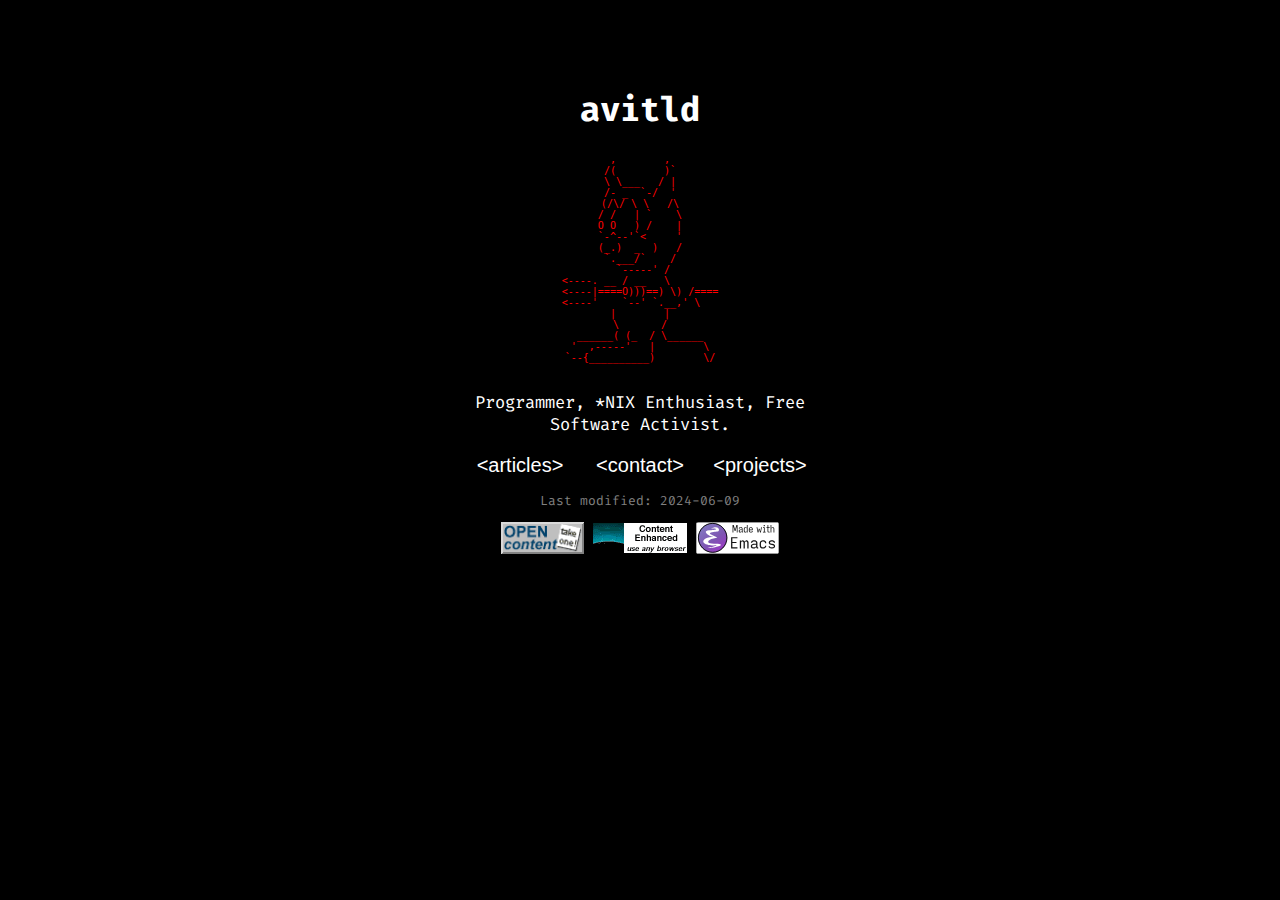
<file: index.html>
<!DOCTYPE html>

<html lang="en">
    <head>
        <title>avitld</title>
        <meta charset="UTF-8" />
        <meta name="viewport" content="width=device-width, initial-scale=1.0" />
        <link rel="icon" type="image/jpeg" href="/static/img/ansi.jpg" />
        <link rel="stylesheet" type="text/css" href="/static/css/style.css" />
        <style>
         @import url('https://fonts.googleapis.com/css2?family=Fira+Code:wght@300..700&display=swap');
        </style>
    </head>
    <body>
        <h1><a href="/">avitld</a></h1>
        <div class="ascii" id="beastie">
            <pre><code>

,        ,
/(        )`
\ \___   / |
/- _  `-/  '
(/\/ \ \   /\
/ /   | `    \
O O   ) /    |
`-^--'`&lt;     '
(_.)  _  )   /
`.___/`    /
 `-----' /
&lt;----. __ / __   \        
&lt;----|====O)))==) \) /====
&lt;----'    `--' `.__,' \   
|        |
\       /
______( (_  / \______
'  ,-----'   |        \
`--{__________)        \/
          </code></pre>
        </div>
        <p>Programmer, *NIX Enthusiast, Free Software Activist.</p>
        <nav>
            <a href="/articles">
                <button>
                    &lt;articles&gt;
                </button>
            </a>
            <a href="/contact">
                <button>
                    &lt;contact&gt;
                </button>
            </a>
            <a href="/projects">
                <button>
                    &lt;projects&gt;
                </button>
            </a>
        </nav>
        <div class="others">
            <p>Last modified: 2024-06-09</p>
            <div class="webrings">
                <a target="_blank" href="//github.com/avitldv2/website">
                    <img src="/static/img/button_takeone.gif" />
                </a>
                <a target="_blank" href="//anybrowser.org">
                    <img src="/static/img/button_enhanced.gif" />
                </a>
                <a target="_blank" href="//gnu.org/software/emacs">
                    <img src="/static/img/made_with_emacs.svg" />
                </a>
            </div>
        </div>
    </body>
</html>
</file>
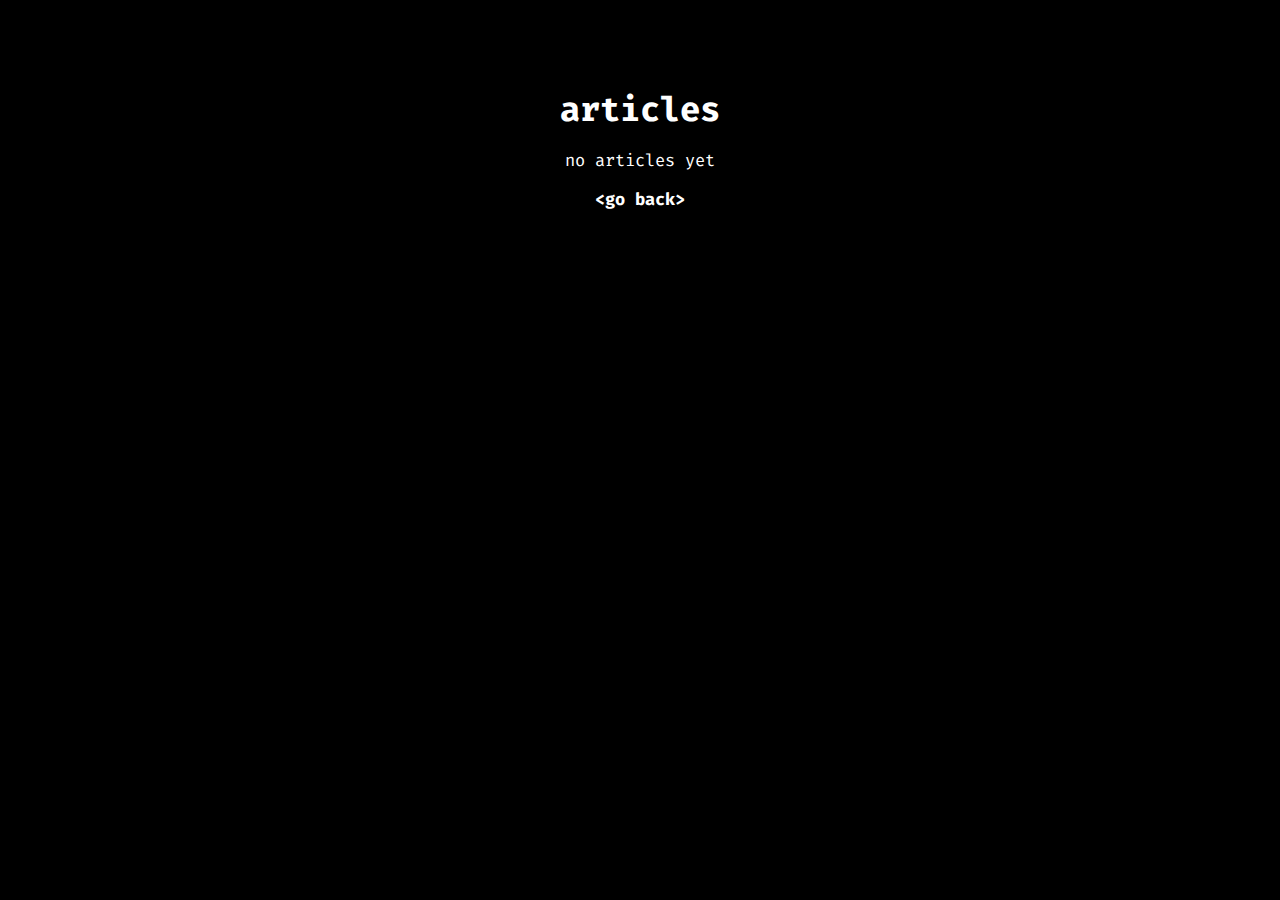
<file: articles/index.html>
<!DOCTYPE html>

<html lang="en">
    <head>
        <title>avitld</title>
        <meta charset="UTF-8" />
        <meta name="viewport" content="width=device-width, initial-scale=1.0" />
        <link rel="icon" type="image/jpeg" href="/static/img/ansi.jpg" />
        <link rel="stylesheet" type="text/css" href="/static/css/style.css" />
        <style>
         @import url('https://fonts.googleapis.com/css2?family=Fira+Code:wght@300..700&display=swap');
        </style>
    </head>
    <body>
        <h1>articles</h1>
        <p>no articles yet</p>
        <div id="goback">
            <a href="/">&lt;go back&gt;</a>
        </div>
    </body>
</html>
</file>
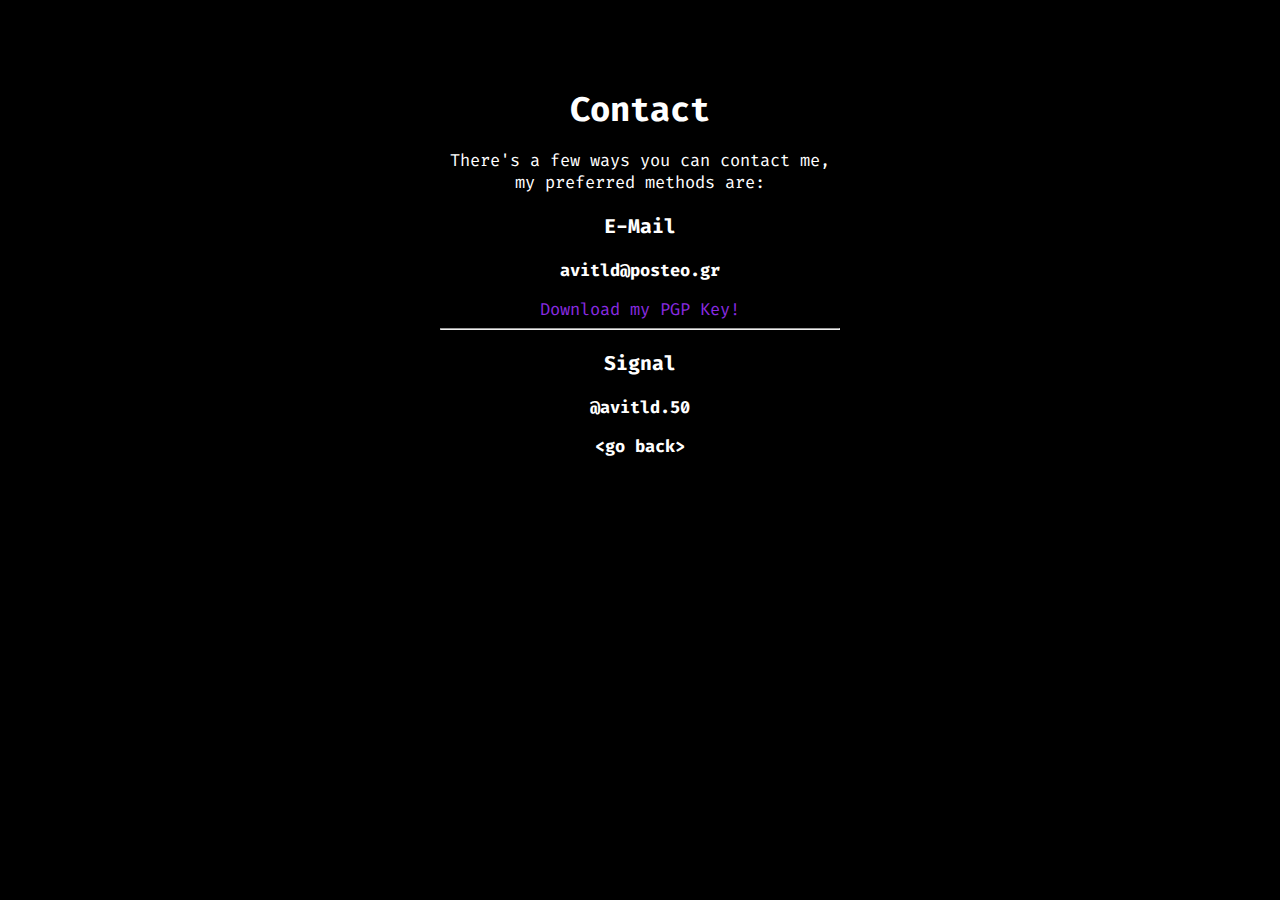
<file: contact/index.html>
<!DOCTYPE html>

<html lang="en">
    <head>
        <title>avitld</title>
        <meta charset="UTF-8" />
        <meta name="viewport" content="width=device-width, initial-scale=1.0" />
        <link rel="icon" type="image/jpeg" href="/static/img/ansi.jpg" />
        <link rel="stylesheet" type="text/css" href="/static/css/style.css" />
        <style>
         @import url('https://fonts.googleapis.com/css2?family=Fira+Code:wght@300..700&display=swap');
        </style>
    </head>
    <body>
        <h1>Contact</h1>
        <p>
            There's a few ways you can contact me, my preferred methods are:
        </p>
        <h3>E-Mail</h3>
        <p><b>avitld@posteo.gr</b></p>
        <a download href="/static/pgp.asc">Download my PGP Key!</a>
        <hr/>
        <h3>Signal</h3>
        <p><b>@avitld.50</b></p>
        <div id="goback">
            <a href="/">&lt;go back&gt;</a>
        </div>
    </body>
</html>
</file>
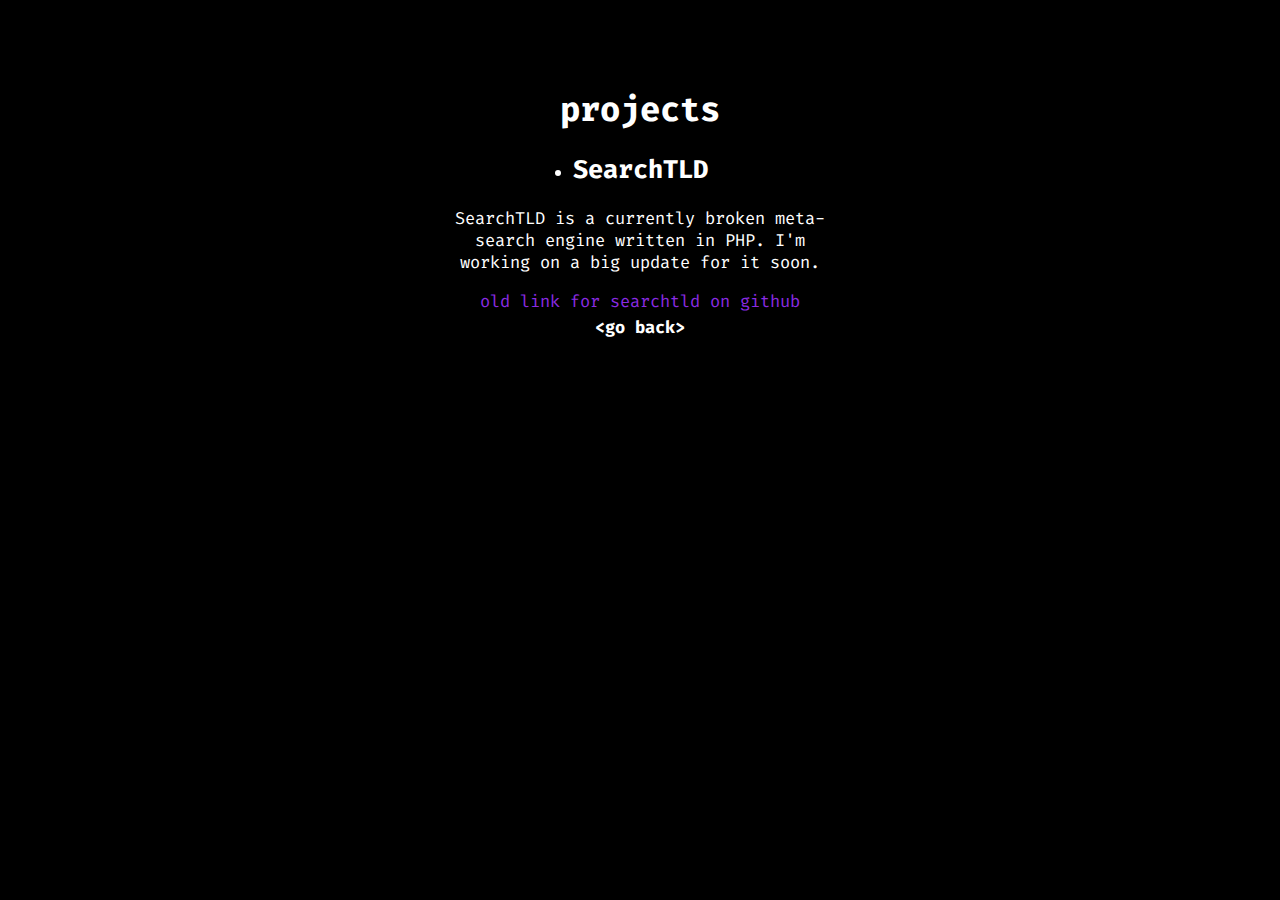
<file: projects/index.html>
<!DOCTYPE html>

<html lang="en">
    <head>
        <title>avitld</title>
        <meta charset="UTF-8" />
        <meta name="viewport" content="width=device-width, initial-scale=1.0" />
        <link rel="icon" type="image/jpeg" href="/static/img/ansi.jpg" />
        <link rel="stylesheet" type="text/css" href="/static/css/style.css" />
        <style>
         @import url('https://fonts.googleapis.com/css2?family=Fira+Code:wght@300..700&display=swap');
        </style>
    </head>
    <body>
        <h1>projects</h1>
        <ul>
            <li><h2>SearchTLD</h2></li>
        </ul>
        <p>SearchTLD is a currently broken meta-search engine written in PHP. I'm working on a big update for it soon.</p>
        <a href="//github.com/avitld/SearchTLD">old link for searchtld on github</a>
        <div id="goback">
            <a href="/">&lt;go back&gt;</a>
        </div>
    </body>
</html>
</file>
<file: static/css/style.css>
body {
    background-color: black;
    color: white;
    font-family: "Fira Code";
    text-align: center;
    vertical-align: middle;
    font-size: 17px;
    padding: 5px;
    max-width: 400px;
    margin: 0 auto;
    padding-top: 5%;
}

.fira-code {
    font-family: "Fira Code", monospace;
    font-optical-sizing: auto;
    font-style: normal;
}

#logo {
    max-width: 200px;
}

nav {
    display: flex;
    align-items: center;
    justify-content: center;
}

nav button {
    display: inline-block;
    width: 120px;
    padding: 2px;
    font-size: 20px;
    color: white;
    cursor: pointer;

    border: 0;
    background: transparent;
}

nav button:hover {
    font-weight: bold;
}

h1 a {
    color: white;
    text-decoration: none;
}

a {
    color: blueviolet;
    text-decoration: none;
}

a:hover {
    text-decoration: underline;
}

.ascii {
    font-size: x-small;
}

#beastie {
    color: red;
}

pre {
    padding: 0;
    margin: 0 0 15px 0;
}

h1 {
    margin-bottom: 0;
}

#goback {
    margin-top: 4px;
}

#goback a {
    color: white;
    font-weight: bold;
    text-decoration: none;
}

.webrings a {
    text-decoration: none;
}

.webrings img {
    max-height: 32px;
    max-width: 100px;
}

.others {
    color: gray;
    font-size: small;
}

li {
    text-align: left;
    max-width: fit-content;
    margin: 0 auto;
}

ul {
    padding: 0;
}
</file>
